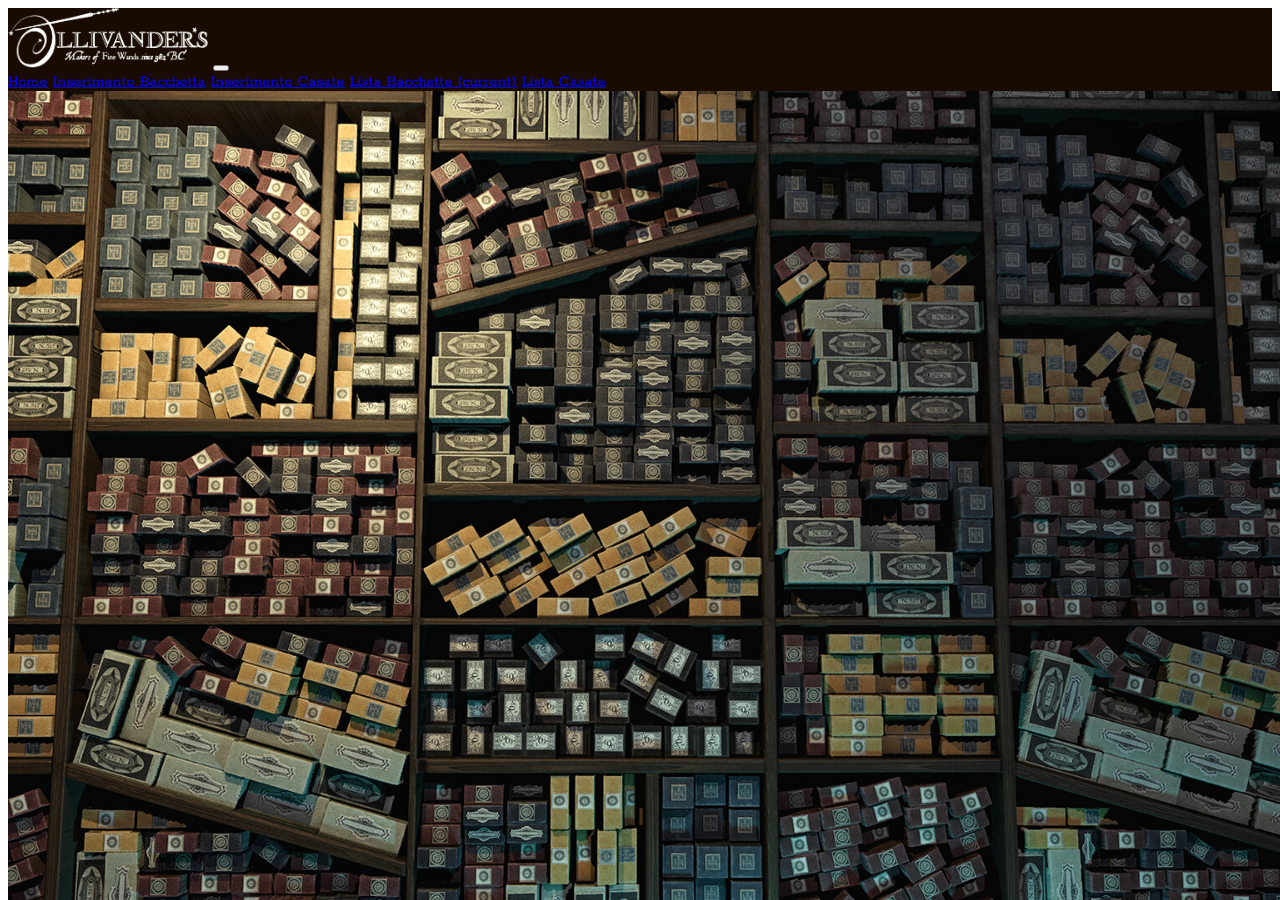
<file: lez34_esercitazione/bacchette.html>
<!DOCTYPE html>
<html lang="it">
  <head>
    <meta charset="UTF-8" />
    <meta name="viewport" content="width=device-width, initial-scale=1.0" />
    <link rel="stylesheet" href="https://cdn.jsdelivr.net/npm/bootstrap@4.6.2/dist/css/bootstrap.min.css" integrity="sha384-xOolHFLEh07PJGoPkLv1IbcEPTNtaed2xpHsD9ESMhqIYd0nLMwNLD69Npy4HI+N" crossorigin="anonymous"/>
    <link href="https://fonts.googleapis.com/css2?family=Rokkitt:ital,wght@0,100..900;1,100..900&display=swap" rel="stylesheet"> <!--font di google-->
    <link rel="stylesheet" href="stile.css" />
    <title>Olivander's</title>
  </head>
  <body>
    
    <nav class="navbar navbar-expand-lg navbar-dark bg-dark"><a class="navbar-brand" href="index.html"><img class="logo" src="img\ollivanders-logo-wt.png" alt="logo olivander"/></a>
      <button class="navbar-toggler" type="button" data-toggle="collapse" data-target="#navbarNavAltMarkup" aria-controls="navbarNavAltMarkup" aria-expanded="false" aria-label="Toggle navigation">
        <span class="navbar-toggler-icon"></span>
      </button>
      <div class="collapse navbar-collapse" id="navbarNavAltMarkup">
        <div class="navbar-nav">
          <a class="nav-link" href="index.html">Home</a>
          <a class="nav-link" href="ins-bacchetta.html">Inserimento Bacchetta</a>
          <a class="nav-link" href="ins-casata.html">Inserimento Casate</a>
          <a class="nav-link active" href="#"> Lista Bacchette <span class="sr-only">(current)</span></a>
          <a class="nav-link" href="casate.html"> Lista Casate</a>
        </div>
      </div>
    </nav>

    <img src="img/background.jpg" class="sfondo" alt="img bacchette"> <!-- sfondo -->

    <div class="container-fluid mt-5">
      <div class="row text-center">
        <div class="col">
          <table class="table table-striped table-dark">
            <thead>
              <tr>
                <th>#</th>
                <th>Codice</th>
                <th>Materiale</th>
                <th>Nucleo</th>
                <th>Lunghezza</th>
                <th>Resistenza</th>
                <th>Proprietario</th>
                <th>Casata</th>
                <th>Immagine</th>
                <th>Azioni</th>
              </tr>
            </thead>
            <tbody id="corpo-tabella"></tbody>
          </table>
        </div>
      </div>
    </div>

    <!-- MODAL -->
    <div class="modal fade" id="modaleModifica" tabindex="-1" aria-labelledby="exampleModalLabel" aria-hidden="true">
      <div class="modal-dialog">
        <div class="modal-content">
          <div class="modal-header">
            <h5 class="modal-title" id="exampleModalLabel">Modifica</h5>
            <button type="button" class="close" data-dismiss="modal" aria-label="Close">
              <span aria-hidden="true">&times;</span>
            </button>
          </div>
          <div class="modal-body">
            <div class="row">
              <div class="col">
                <div class="form-group">
                  <label for="in-codi">Codice</label>
                  <input type="text" class="form-control" placeholder="inserisci il codice" id="in-codi"/>
                </div>
                <div class="form-group">
                  <label for="in-mate">Materiale</label>
                  <input type="text" class="form-control" placeholder="inserisici il tipo di materiale" id="in-mate"/>
                </div>
                <div class="form-group">
                  <label for="in-nucl">Nucleo</label>
                  <input type="text" class="form-control" placeholder="inserisci il tipo di nucleo" id="in-nucl"/>
                </div>
                <div class="form-group">
                  <label for="in-lung">Lunghezza</label>
                  <input type="number" class="form-control" placeholder="inserisci la lunghezza" id="in-lung"/>
                </div>
              </div>
              <div class="col">
                <div class="form-group">
                  <label for="in-resi">Resistenza</label>
                  <input type="text" class="form-control" placeholder="inserisci tipo di resistenza" id="in-resi"/>
                </div>
                <div class="form-group">
                  <label for="in-mago">Mago Proprietario</label>
                  <input type="text" class="form-control" placeholder="inserisci il nome del proprietario" id="in-mago"/>
                </div>
                <div class="form-group">
                  <label for="in-casa">Casata</label>
                  <select class="form-control" id="in-casa" placeholder="seleziona">
                    <option selected disabled value="">scegli la casata</option>
                    <option value="Grifondoro">Grifondoro</option>
                    <option value="Tassorosso">Tassorosso</option>
                    <option value="Corvonero">Corvonero</option>
                    <option value="Serpeverde">Serpeverde</option>
                  </select>
                </div>
                <div class="form-group">
                  <label for="in-foto">Immagine Bacchetta</label>
                  <input type="url" placeholder="inserisci URL" class="form-control" id="in-foto"/>
                </div>
              </div>
            </div>
          </div>
          <div class="modal-footer">
            <button type="button" class="btn btn-secondary" data-dismiss="modal">Chiudi</button>
            <button type="button" class="btn btn-primary" id="btn-salva" data-identif="" onclick="salva(this)">Salva</button>
          </div>
        </div>
      </div>
    </div>

    <script src="https://cdn.jsdelivr.net/npm/jquery@3.5.1/dist/jquery.slim.min.js" integrity="sha384-DfXdz2htPH0lsSSs5nCTpuj/zy4C+OGpamoFVy38MVBnE+IbbVYUew+OrCXaRkfj" crossorigin="anonymous"></script>
    <script src="https://cdn.jsdelivr.net/npm/bootstrap@4.6.2/dist/js/bootstrap.bundle.min.js" integrity="sha384-Fy6S3B9q64WdZWQUiU+q4/2Lc9npb8tCaSX9FK7E8HnRr0Jz8D6OP9dO5Vg3Q9ct" crossorigin="anonymous"></script>
    <script src="script-bacchette.js"></script>
  </body>
</html>
</file>
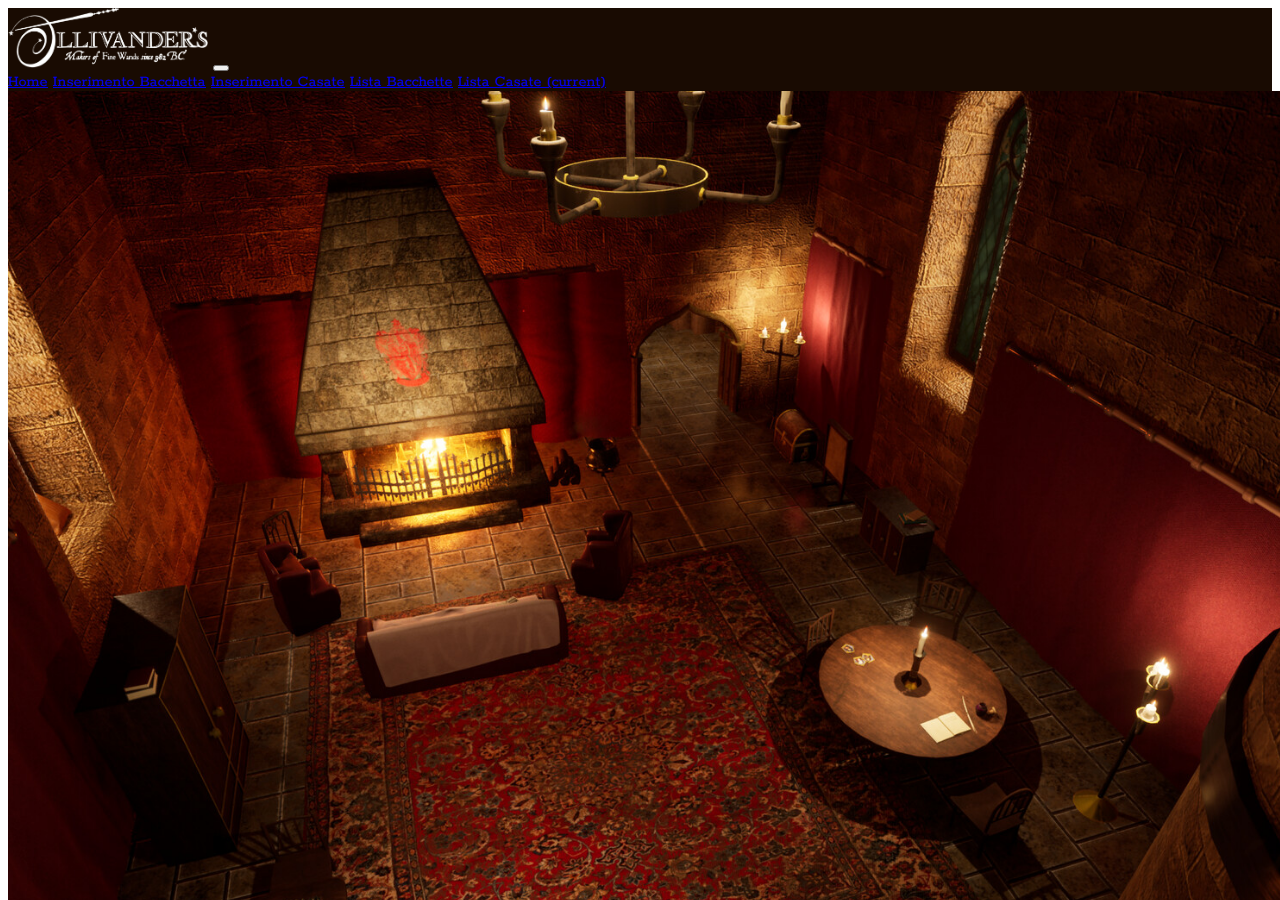
<file: lez34_esercitazione/casate.html>
<!DOCTYPE html>
<html lang="it">
<head>
    <meta charset="UTF-8">
    <meta name="viewport" content="width=device-width, initial-scale=1.0">
    <link rel="stylesheet" href="https://cdn.jsdelivr.net/npm/bootstrap@4.6.2/dist/css/bootstrap.min.css" integrity="sha384-xOolHFLEh07PJGoPkLv1IbcEPTNtaed2xpHsD9ESMhqIYd0nLMwNLD69Npy4HI+N" crossorigin="anonymous"/>
    <link href="https://fonts.googleapis.com/css2?family=Rokkitt:ital,wght@0,100..900;1,100..900&display=swap" rel="stylesheet" /> <!--font di google-->
    <link rel="stylesheet" href="stile.css" />
    <title>Olivander's</title>
</head>
<body>

    <nav class="navbar navbar-expand-lg navbar-dark bg-dark"><a class="navbar-brand" href="index.html"><img class="logo" src="img\ollivanders-logo-wt.png" alt="logo olivander"/></a>
        <button class="navbar-toggler" type="button" data-toggle="collapse" data-target="#navbarNavAltMarkup" aria-controls="navbarNavAltMarkup" aria-expanded="false" aria-label="Toggle navigation">
          <span class="navbar-toggler-icon"></span>
        </button>
        <div class="collapse navbar-collapse" id="navbarNavAltMarkup">
          <div class="navbar-nav">
            <a class="nav-link" href="index.html">Home</a>
            <a class="nav-link" href="ins-bacchetta.html">Inserimento Bacchetta</a>
            <a class="nav-link" href="ins-casata.html">Inserimento Casate</a>
            <a class="nav-link" href="bacchette.html"> Lista Bacchette</a>
            <a class="nav-link active" href="#"> Lista Casate <span class="sr-only">(current)</span></a>
          </div>
        </div>
    </nav>

    <img src="img/casata.jpg" class="sfondo" alt="sfondo casate">

    <div class="container-fluid mt-5">
      <div class="row text-center">
        <div class="col">
          <table class="table table-striped table-dark">
            <thead>
              <tr>
                <th>#</th>
                <th>Nome Casata</th>
                <th>Descrizione</th>
                <th>Logo</th>
                <th>Num. Bacchette</th>
                <th>Azioni</th>
              </tr>
            </thead>
            <tbody id="corpo-tabella"></tbody>
          </table>
        </div>
      </div>
    </div>

    <!-- MODAL -->
    <div class="modal fade" id="modaleModifica" tabindex="-1" aria-labelledby="exampleModalLabel" aria-hidden="true">
      <div class="modal-dialog">
        <div class="modal-content">
          <div class="modal-header">
            <h5 class="modal-title" id="exampleModalLabel">Modifica</h5>
            <button type="button" class="close" data-dismiss="modal" aria-label="Close">
              <span aria-hidden="true">&times;</span>
            </button>
          </div>
          <div class="modal-body">
            <div class="row">
              <div class="col">
                <div class="form-group">
                  <label for="in-nome">Nome Casata</label>
                  <input type="text" class="form-control" placeholder="inserisci il nome della casata" id="in-nome" />
              </div>
              <div class="form-group">
                  <label for="in-desc">Descrizione</label>
                  <input type="text" class="form-control" placeholder="inserisici una breve descrizione" id="in-desc" />
              </div>
              <div class="form-group">
                <label for="in-logo">Logo</label>
                <input type="url" placeholder="inserisci URL del logo" class="form-control" id="in-logo" />
              </div>
              </div>
            </div>
          </div>
          <div class="modal-footer">
            <button type="button" class="btn btn-secondary" data-dismiss="modal">Chiudi</button>
            <button type="button" class="btn btn-primary" id="btn-salva" data-identif="" onclick="salva(this)">Salva</button>
          </div>
        </div>
      </div>
    </div>


    <script src="https://cdn.jsdelivr.net/npm/jquery@3.5.1/dist/jquery.slim.min.js" integrity="sha384-DfXdz2htPH0lsSSs5nCTpuj/zy4C+OGpamoFVy38MVBnE+IbbVYUew+OrCXaRkfj" crossorigin="anonymous"></script>
    <script src="https://cdn.jsdelivr.net/npm/bootstrap@4.6.2/dist/js/bootstrap.bundle.min.js" integrity="sha384-Fy6S3B9q64WdZWQUiU+q4/2Lc9npb8tCaSX9FK7E8HnRr0Jz8D6OP9dO5Vg3Q9ct" crossorigin="anonymous"></script>
    <script src="script-casata.js"></script>
    
</body>
</html>
</file>
<file: lez34_esercitazione/stile.css>
body{
    font-family: 'Rokkitt', serif;
}

.bg-dark{
    background-color: rgb(25, 11, 2) !important;
}

.logo{
    width: 200px;
}

.sfondo{
    position: fixed;
    object-fit: cover;  /*serve per "coprire" tutto lo schermo*/
    width: 100vw;
    height: 100vh;
}

.form-control:focus{
    box-shadow: 0 0 5px 2px rgba(255, 243, 9, 0.695) !important;
}

/*dimensione img bacchette */
.imgBac{
    width: 70px;
}

label{
    color: ghostwhite;
}

table{
    background-color: rgba(25, 11, 2, 0.729) !important;
}


.aggiungi{
    background-color: rgb(25, 11, 2, 0.664);
    border: 0;
}
/* quando ci passo sopra */
.aggiungi:hover{
    background-color: rgba(77, 34, 7, 0.664);
    border: 0;
}
/* quando lo clicco */
.aggiungi:active{
    background-color: rgba(155, 70, 18, 0.664) !important;
    transform: scale(0.95) !important;
    border: 0;
}

.aggiungi:focus{
    box-shadow: 0 0 5px 2px rgba(242, 213, 46, 0.428) !important;
}
</file>
